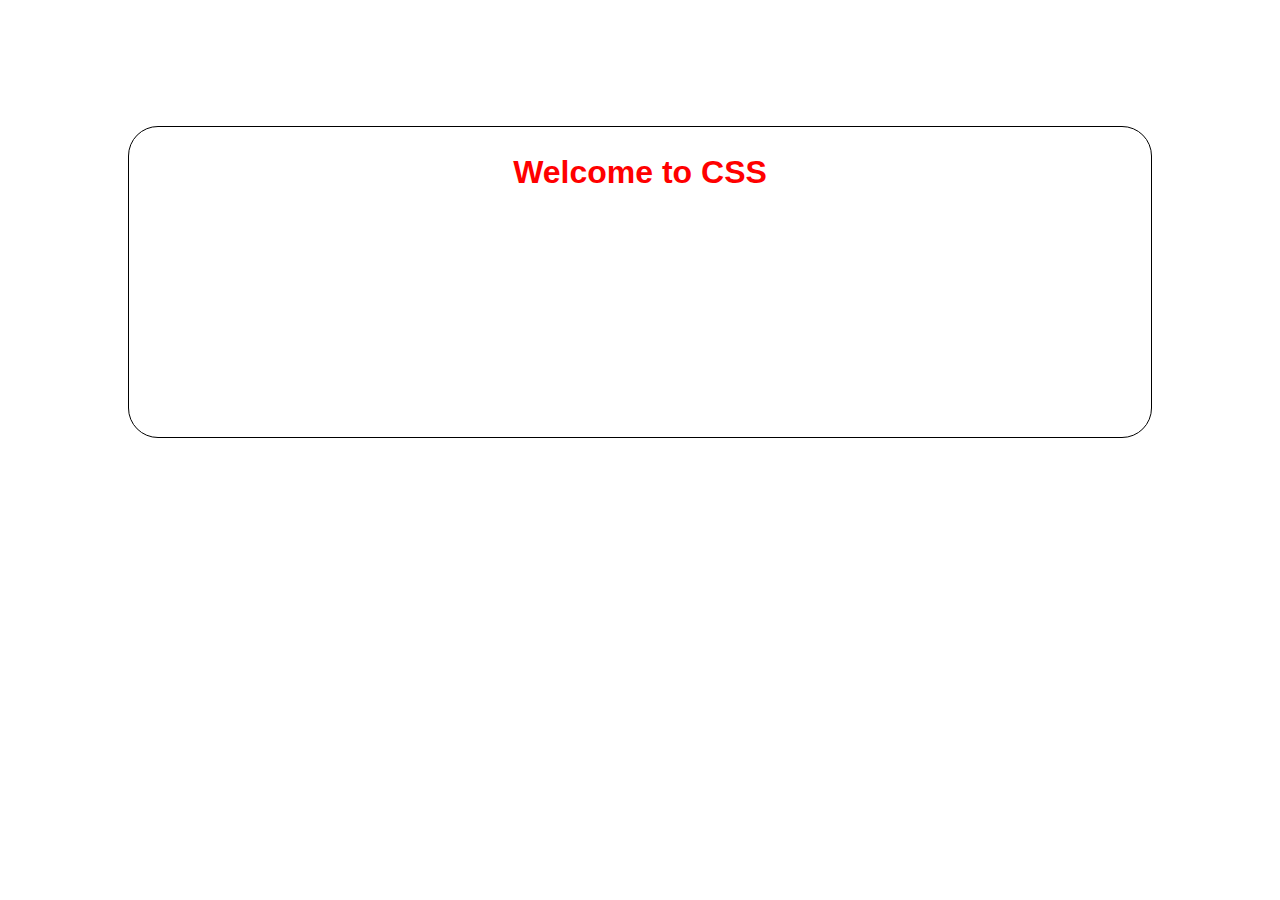
<file: css/example1/index.html>
<html lang="en">
<head>
    <meta charset="UTF-8">
    <meta name="viewport" content="width=device-width, initial-scale=1.0">
    <meta http-equiv="X-UA-Compatible" content="ie=edge">
    <title>Example 1 (CSS)</title>

    <link rel="stylesheet" href="style.css">
</head>
<body>
   <div class="box">
       <h1>Welcome to CSS</h1>
   </div> 
</body>
</html>
</file>
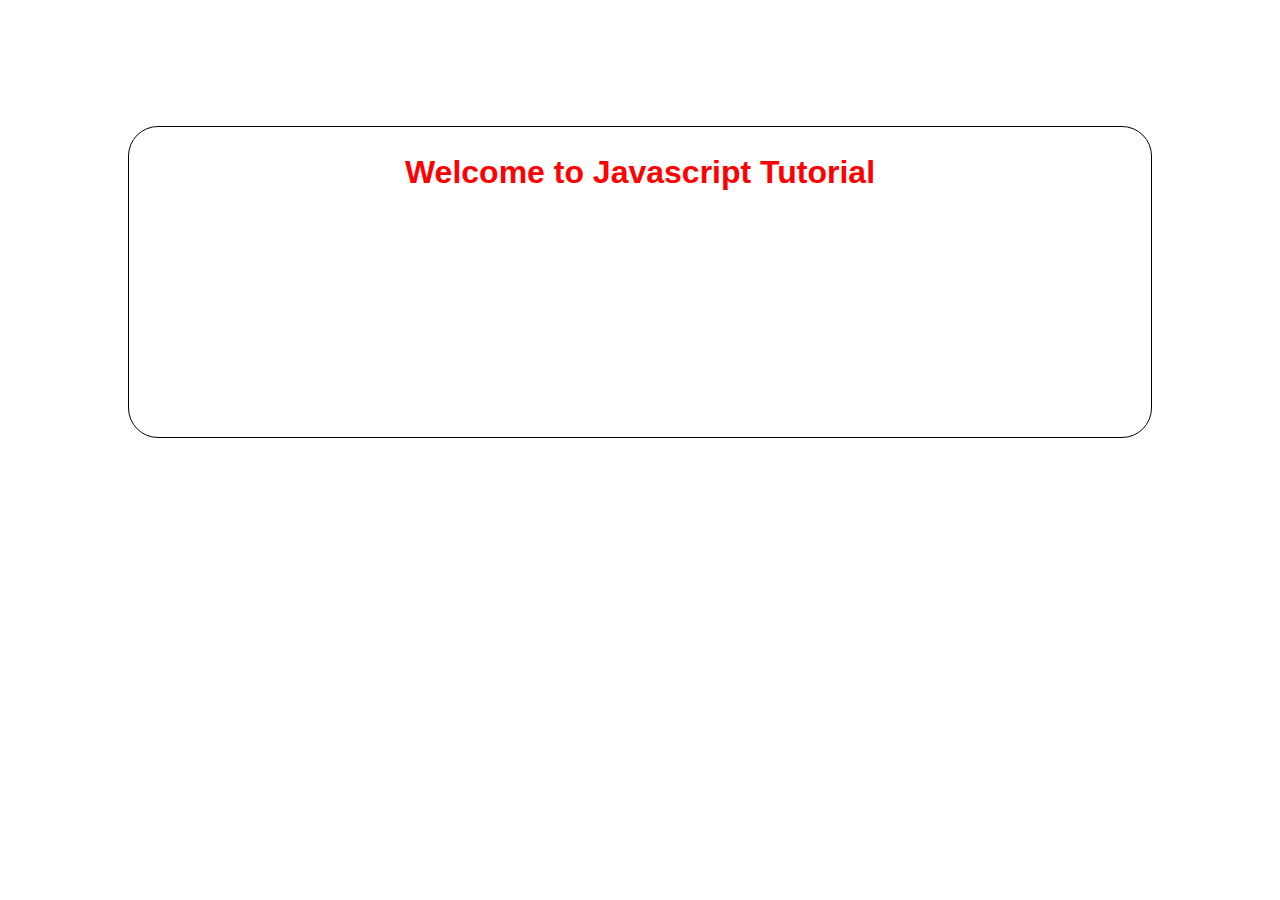
<file: javascript/example1/index.html>
<html lang="en">
<head>
    <meta charset="UTF-8">
    <meta name="viewport" content="width=device-width, initial-scale=1.0">
    <meta http-equiv="X-UA-Compatible" content="ie=edge">
    <title>Example 1 (CSS)</title>

    <link rel="stylesheet" href="style.css">
    
</head>
<body>
   <div class="box">
       <h1>Welcome to Javascript Tutorial</h1>
   </div> 
   <script src="script.js"></script>   
</body>
</html>
</file>
<file: css/example1/style.css>
.box {
    width: 80%;
    min-height: 300px;
    border: 1px solid black;
    margin: auto;
    padding: 5px;
    margin-top: 10%;
    border-radius: 30px;
}

.box h1 {
    color: red;
    text-align: center;
    font-family: Verdana, Geneva, Tahoma, sans-serif;
}
</file>
<file: javascript/example1/style.css>
.box {
    width: 80%;
    min-height: 300px;
    border: 1px solid black;
    margin: auto;
    padding: 5px;
    margin-top: 10%;
    border-radius: 30px;
}

.box h1 {
    color: red;
    text-align: center;
    font-family: Verdana, Geneva, Tahoma, sans-serif;
}
</file>
